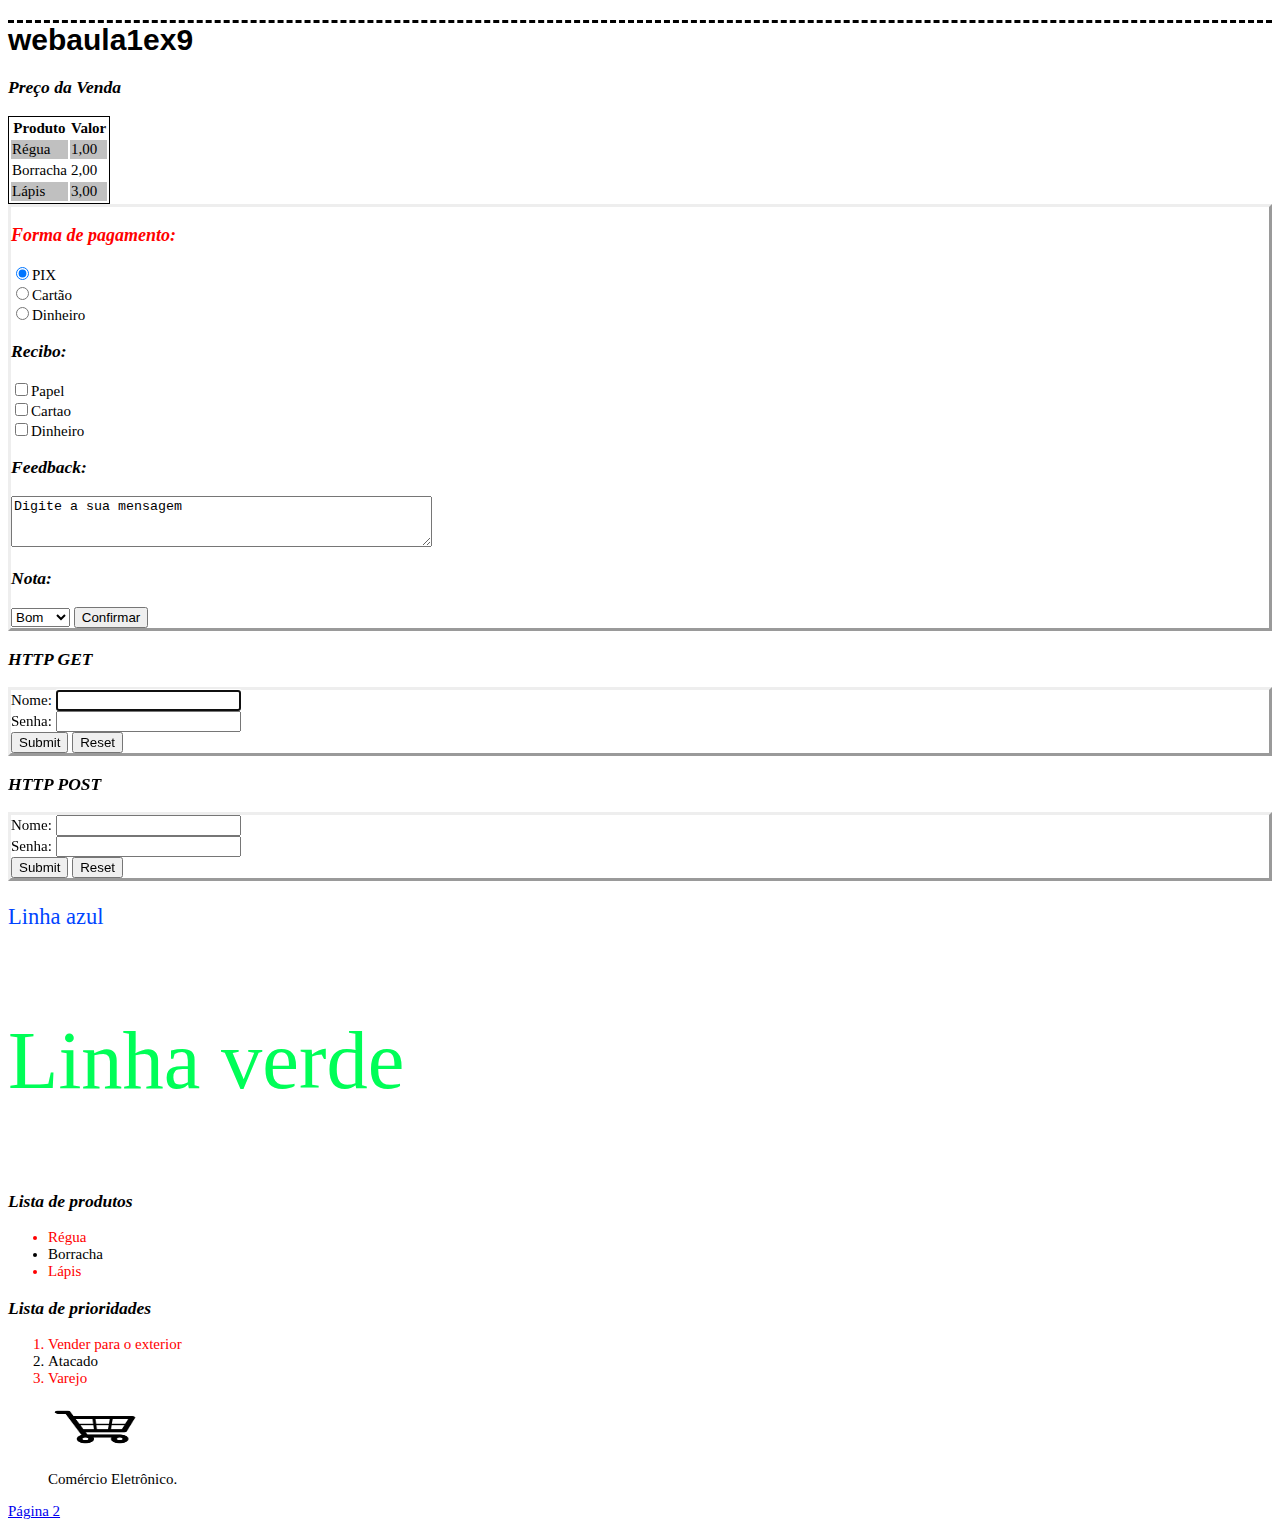
<file: index.html>
<!-- TODO1: No arquivo CSS, mude a cor da linha da tabela para verde-->
<!-- TODO2: No arquivo CSS, mude a cor da celula da tabela para vermelho, quando o mouse passar sobre a celula-->
<!-- TODO3: No arquivo CSS, mude a cor dos itens da lista para azul-->
<!DOCTYPE html>
<html lang="bzs">
<head>
<meta charset="UTF-8">
<title>Comércio Eletrônico</title>
<link rel="stylesheet" type="text/css" href="css/estilos.css"/>
</head>
<body>

	<h1 class="negrito">webaula1ex9</h1>

	<!-- Tabela -->
	<h3>Preço da Venda</h3>
	<table id="tabela">
		<tr>
			<th>Produto</th>
			<th>Valor</th>
		</tr>
		<tr>
			<td>Régua</td>
			<td>1,00</td>
		</tr>
		<tr>
			<td>Borracha</td>
			<td>2,00</td>
		</tr>
		<tr>
			<td>Lápis</td>
			<td>3,00</td>
		</tr>
	</table>

	<!-- input radio -->
	<form action="pagina3.html" method="post" style="border: outset">
		<h3 id="destacar">Forma de pagamento:</h3>
		<input type="radio" name="pix" value="pix" checked />PIX<br> <input
			type="radio" name="cartao" value="cartao" />Cartão<br> <input
			type="radio" name="dinheiro" value="dinheiro" />Dinheiro<br>

		<!-- input checkbox -->
		<h3>Recibo:</h3>
		<input type="checkbox" name="papel" value="papel" />Papel<br> <input
			type="checkbox" name="cartao" value="cartao" />Cartao<br> <input
			type="checkbox" name="dinheiro" value="dinheiro" />Dinheiro<br>

		<!-- Textarea -->
		<h3>Feedback:</h3>
		<textarea rows="3" cols="50" name="mensagem">Digite a sua mensagem</textarea>
		
		<!-- Select -->
		<h3>Nota:</h3>
		<select name="nota">
			<option value="0">Bom
			<option value="1">Médio
			<option value="2">Ótimo
		</select>
		
		<input type="submit" value="Confirmar"/>
	</form>


	<!-- Formulario -->
	<h3>HTTP GET</h3>
	<form action="pagina2.html" method="get" style="border: outset">
		Nome: <input type="text" name="nome" required autofocus /> <br>
		Senha: <input type="password" name="senha" required /> <br> <input
			type="submit" /> <input type="reset" />
	</form>

	<h3>HTTP POST</h3>
	<form action="pagina2.html" method="post" style="border: outset">
		Nome: <input type="text" name="nome" required autofocus /> <br>
		Senha: <input type="password" name="senha" required /> <br> <input
			type="submit" /> <input type="reset" />
	</form>

	<!-- Divisao de paragrafos: permite formatacao especifica do trecho -->
	<!-- No cabecalho, <style> define o estilo do paragrafo-->
	<p id="azul">Linha azul</p>
	<p id="verde">Linha verde</p>

	<!-- Listas -->
	<h3>Lista de produtos</h3>
	<ul>
		<li>Régua</li>
		<li>Borracha</li>
		<li>Lápis</li>
	</ul>

	<!-- Listas numeradas -->
	<h3>Lista de prioridades</h3>
	<ol>
		<li>Vender para o exterior</li>
		<li>Atacado</li>
		<li>Varejo</li>
	</ol>


	<figure>
		<img src="img/vendas.png" width="100" height="50" alt="vendas">
		<figcaption>
			<p>Comércio Eletrônico.</p>
		</figcaption>
	</figure>

	<a href="pagina2.html">Página 2</a>
</body>
</html>
</file>
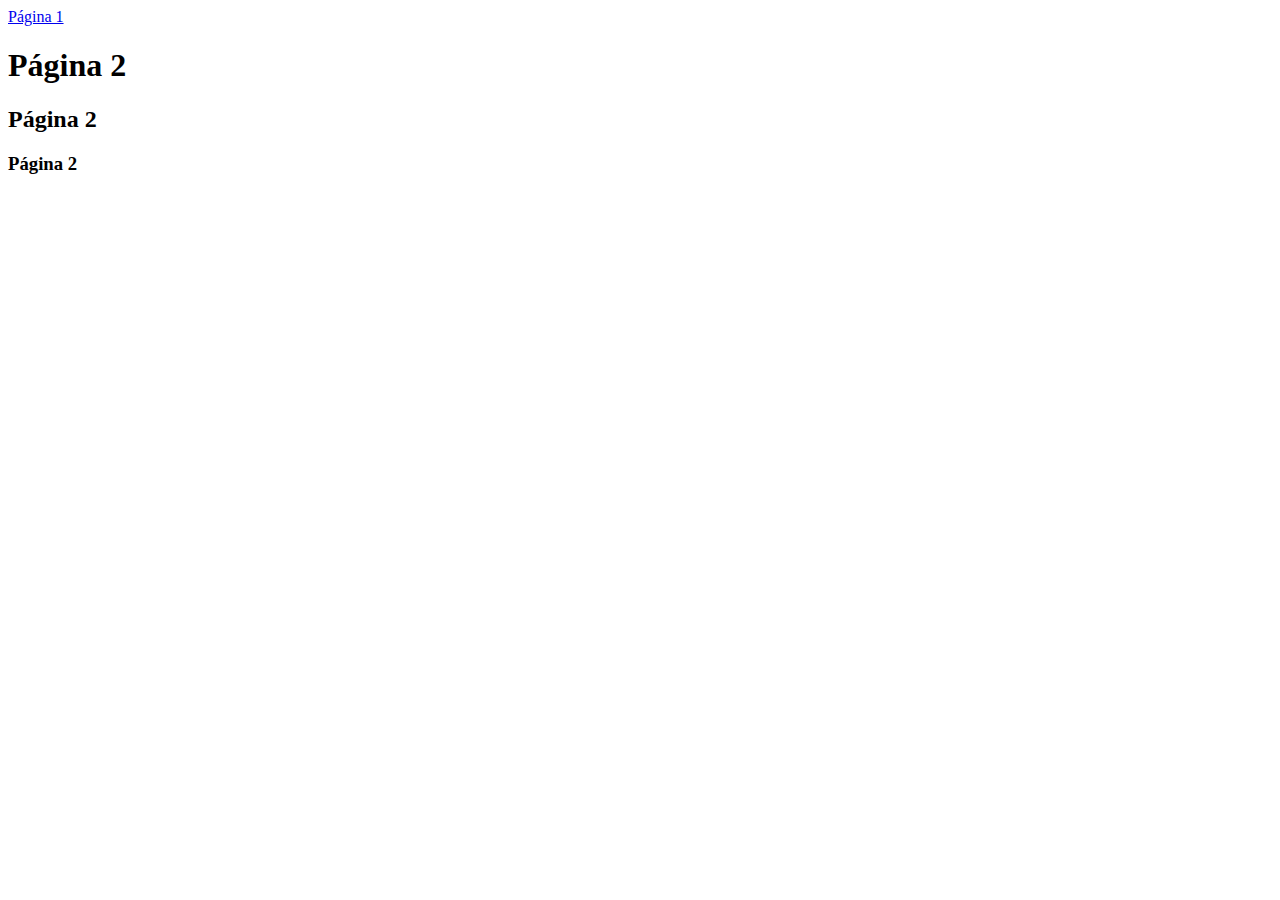
<file: pagina2.html>
<!DOCTYPE html>
<html>
<head>
<meta charset="UTF-8">
<title>Comércio Eletrônico</title>
</head>
<body>
	<a href="index.html">Página 1</a>	
	<h1>Página 2</h1>
	<h2>Página 2</h2>
	<h3>Página 2</h3>
</body>
</html>
</file>
<file: css/estilos.css>
@charset "UTF-8";

/* 
th: table header (cabecalho)
tr: table row
td: table data
*/

/* Formata linha pares da tabela */
/* nth-child(even): 'nth-child()' eh generico. Formata as linhas pares da tabela */
tr:nth-child(even){
	background-color: silver;
}

/* Formata itens impares */
/* 'nth-child()' eh generico. Aqui, formata os itens da lista */
li:nth-child(odd){
	color: red;
}

/* Formata o cabecalho de uma tabela, quando o mouse passa por cima (hover)*/
th:hover {
	background-color: yellow;
}

#destacar {
	font-size: large;
	font-style: italic;
	color: red;
	
}
h1.negrito {
	font-family: Arial;
	font-style: bold;
	border-top: dashed;
}

h2, h3 {
	font-family: Verdana;
	font-style: italic;
}



body {
	font-family: Georgia;
	font-size: 15px;
}

#azul {
	color: #0044ff;
	font-size: 1.5em;
}

#verde {
	color: #00fe57;
	font-size: 5.5em;
}

#tabela {
	border: 1px solid black;
}
</file>
